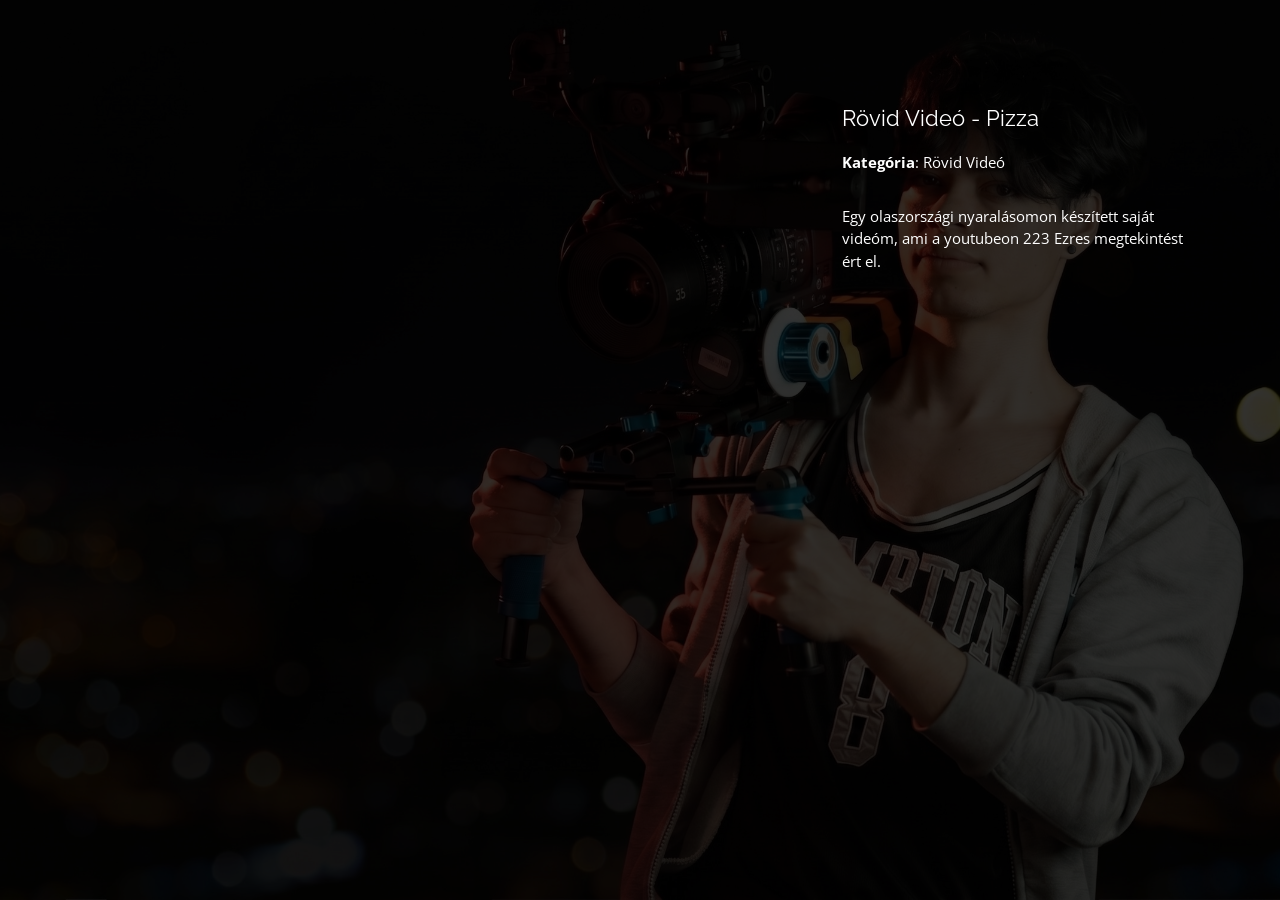
<file: experimentalshortfilm.html>
<!DOCTYPE html>
<html lang="en">

<head>
  <meta charset="utf-8">
  <meta content="width=device-width, initial-scale=1.0" name="viewport">

  <title>Rövid Videó - Pizza</title>
  <meta content="" name="description">
  <meta content="" name="keywords">

  <!-- Favicons -->
  <link href="assets/img/favicon.png" rel="icon">
  <link href="assets/img/apple-touch-icon.png" rel="apple-touch-icon">

  <!-- Google Fonts -->
  <link href="https://fonts.googleapis.com/css?family=Open+Sans:300,300i,400,400i,600,600i,700,700i|Raleway:300,300i,400,400i,500,500i,600,600i,700,700i|Poppins:300,300i,400,400i,500,500i,600,600i,700,700i" rel="stylesheet">

  <!-- Vendor CSS Files -->
  <link href="assets/vendor/bootstrap/css/bootstrap.min.css" rel="stylesheet">
  <link href="assets/vendor/bootstrap-icons/bootstrap-icons.css" rel="stylesheet">
  <link href="assets/vendor/boxicons/css/boxicons.min.css" rel="stylesheet">
  <link href="assets/vendor/glightbox/css/glightbox.min.css" rel="stylesheet">
  <link href="assets/vendor/remixicon/remixicon.css" rel="stylesheet">
  <link href="assets/vendor/swiper/swiper-bundle.min.css" rel="stylesheet">

  <!-- Template Main CSS File -->
  <link href="assets/css/style.css" rel="stylesheet">

  <!-- =======================================================
  * Template Name: Personal
  * Updated: Mar 10 2023 with Bootstrap v5.2.3
  * Template URL: https://bootstrapmade.com/personal-free-resume-bootstrap-template/
  * Author: BootstrapMade.com
  * License: https://bootstrapmade.com/license/
  ======================================================== -->
</head>

<body>

  <main id="main">

    <!-- ======= Portfolio Details ======= -->
    <div id="portfolio-details" class="portfolio-details">
      <div class="container">

        <div class="row">

          <div class="col-lg-8">

            <div class="portfolio-details-slider swiper">


                <div class="swiper-slide"> 
                  <div class="videoWrapper">
                    <iframe width="640" height="360" src="https://www.youtube.com/embed/-vyrbJ-yGZg" title="YouTube video player" frameborder="0" allow="accelerometer; autoplay; clipboard-write; encrypted-media; gyroscope; picture-in-picture; web-share" allowfullscreen></iframe>

                  </div>
                 
                </div>


              <div class="swiper-pagination"></div>
            </div>

          </div>

          <div class="col-lg-4 portfolio-info">
            <h3>Rövid Videó - Pizza</h3>
            <ul>
              <li><strong>Kategória</strong>: Rövid Videó</li>
            </ul>

            <p>
              Egy olaszországi nyaralásomon készített saját videóm, ami a youtubeon 223 Ezres megtekintést ért el.
            </p>

            <p>
              
            </p>
          </div>

        </div>

      </div>
    </div><!-- End Portfolio Details -->

  </main><!-- End #main -->



  <!-- Vendor JS Files -->
  <script src="assets/vendor/purecounter/purecounter_vanilla.js"></script>
  <script src="assets/vendor/bootstrap/js/bootstrap.bundle.min.js"></script>
  <script src="assets/vendor/glightbox/js/glightbox.min.js"></script>
  <script src="assets/vendor/isotope-layout/isotope.pkgd.min.js"></script>
  <script src="assets/vendor/swiper/swiper-bundle.min.js"></script>
  <script src="assets/vendor/waypoints/noframework.waypoints.js"></script>
  <script src="assets/vendor/php-email-form/validate.js"></script>

  <!-- Template Main JS File -->
  <script src="assets/js/main.js"></script>

</body>

</html>
</file>
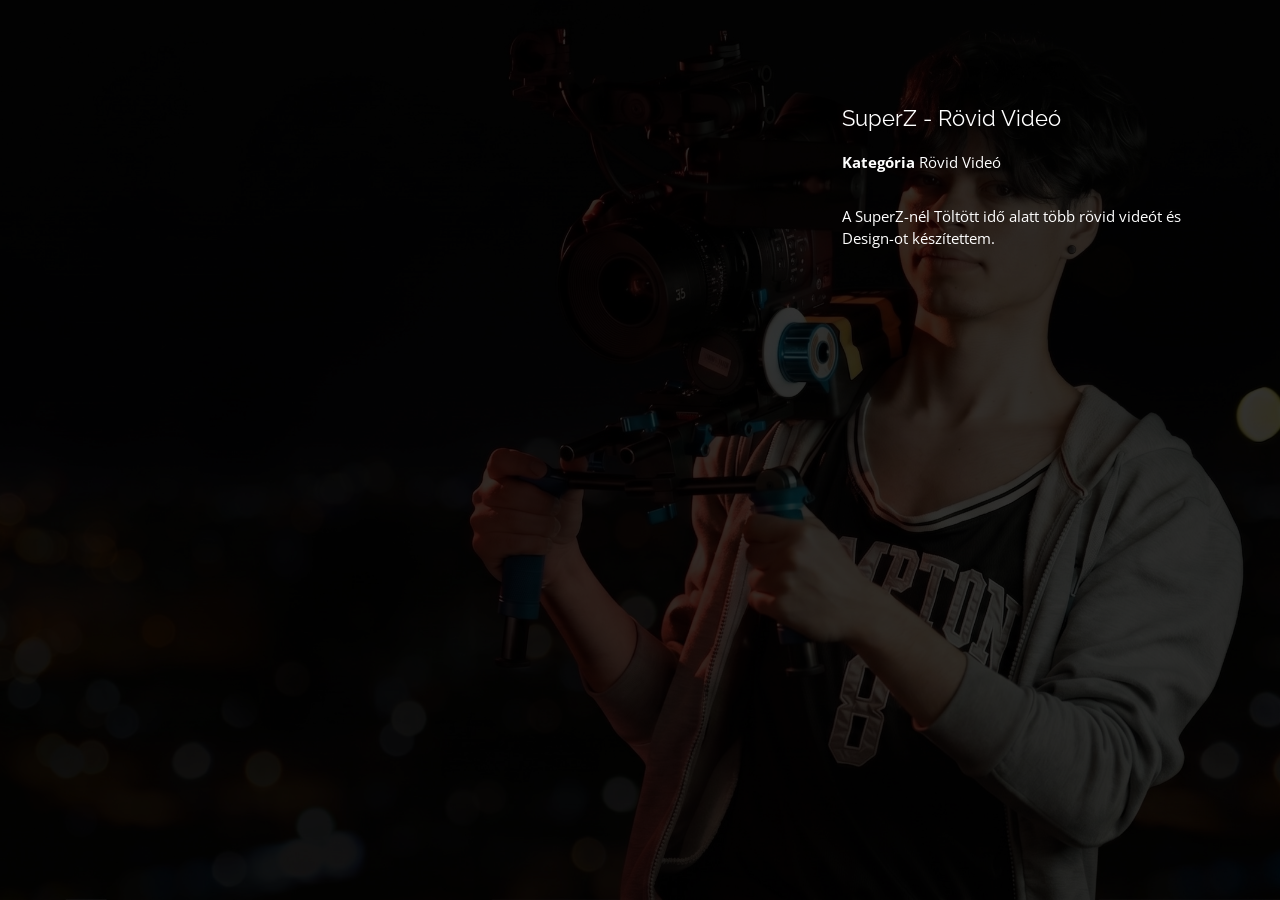
<file: fatkings.html>
<!DOCTYPE html>
<html lang="en">

<head>
  <meta charset="utf-8">
  <meta content="width=device-width, initial-scale=1.0" name="viewport">

  <title>Fat kings - Szigeti Kristóf</title>
  <meta content="" name="description">
  <meta content="" name="keywords">

  <!-- Favicons -->
  <link href="assets/img/favicon.png" rel="icon">
  <link href="assets/img/apple-touch-icon.png" rel="apple-touch-icon">

  <!-- Google Fonts -->
  <link href="https://fonts.googleapis.com/css?family=Open+Sans:300,300i,400,400i,600,600i,700,700i|Raleway:300,300i,400,400i,500,500i,600,600i,700,700i|Poppins:300,300i,400,400i,500,500i,600,600i,700,700i" rel="stylesheet">

  <!-- Vendor CSS Files -->
  <link href="assets/vendor/bootstrap/css/bootstrap.min.css" rel="stylesheet">
  <link href="assets/vendor/bootstrap-icons/bootstrap-icons.css" rel="stylesheet">
  <link href="assets/vendor/boxicons/css/boxicons.min.css" rel="stylesheet">
  <link href="assets/vendor/glightbox/css/glightbox.min.css" rel="stylesheet">
  <link href="assets/vendor/remixicon/remixicon.css" rel="stylesheet">
  <link href="assets/vendor/swiper/swiper-bundle.min.css" rel="stylesheet">

  <!-- Template Main CSS File -->
  <link href="assets/css/style.css" rel="stylesheet">

  <!-- =======================================================
  * Template Name: Personal
  * Updated: Mar 10 2023 with Bootstrap v5.2.3
  * Template URL: https://bootstrapmade.com/personal-free-resume-bootstrap-template/
  * Author: BootstrapMade.com
  * License: https://bootstrapmade.com/license/
  ======================================================== -->
</head>

<body>

  <main id="main">

    <!-- ======= Portfolio Details ======= -->
    <div id="portfolio-details" class="portfolio-details">
      <div class="container">

        <div class="row">

          <div class="col-lg-8">

            <div class="portfolio-details-slider swiper">


                <div class="swiper-slide"> 
                  <div class="videoWrapper">
                    <iframe width="640" height="360" src="https://www.youtube.com/embed/H6Fl4gZEUWo" title="YouTube video player" frameborder="0" allow="accelerometer; autoplay; clipboard-write; encrypted-media; gyroscope; picture-in-picture; web-share" allowfullscreen></iframe>
                  </div>
                 
                </div>


              <div class="swiper-pagination"></div>
            </div>

          </div>

          <div class="col-lg-4 portfolio-info">
            <h3>SuperZ - Rövid Videó</h3>
            <ul>
              <li><strong>Kategória</strong> Rövid Videó</li>
            </ul>

            <p>
              A SuperZ-nél Töltött idő alatt több rövid videót és Design-ot készítettem.
            </p>
          </div>

        </div>

      </div>
    </div><!-- End Portfolio Details -->

  </main><!-- End #main -->



  <!-- Vendor JS Files -->
  <script src="assets/vendor/purecounter/purecounter_vanilla.js"></script>
  <script src="assets/vendor/bootstrap/js/bootstrap.bundle.min.js"></script>
  <script src="assets/vendor/glightbox/js/glightbox.min.js"></script>
  <script src="assets/vendor/isotope-layout/isotope.pkgd.min.js"></script>
  <script src="assets/vendor/swiper/swiper-bundle.min.js"></script>
  <script src="assets/vendor/waypoints/noframework.waypoints.js"></script>
  <script src="assets/vendor/php-email-form/validate.js"></script>

  <!-- Template Main JS File -->
  <script src="assets/js/main.js"></script>

</body>

</html>
</file>
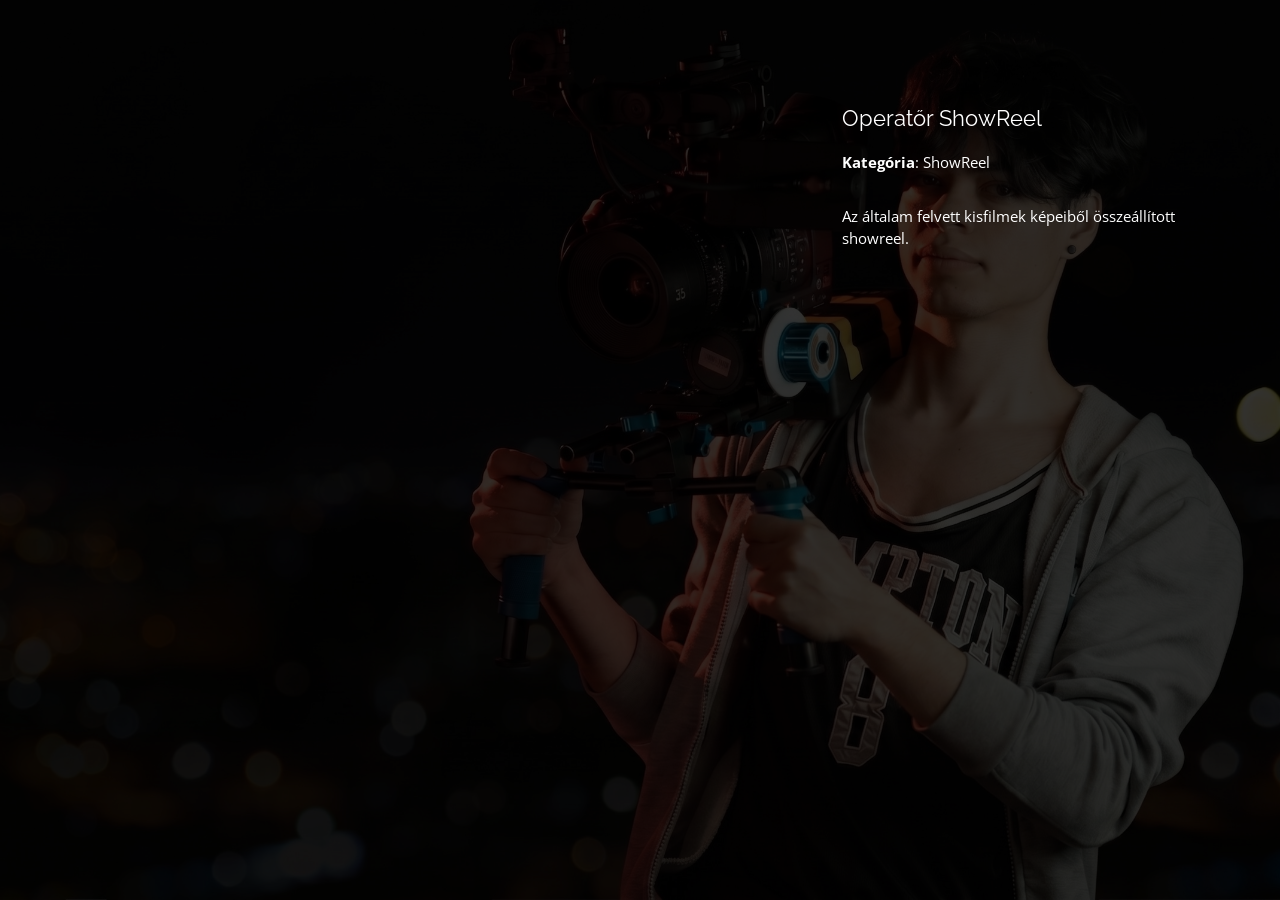
<file: pixilation.html>
<!DOCTYPE html>
<html lang="en">

<head>
  <meta charset="utf-8">
  <meta content="width=device-width, initial-scale=1.0" name="viewport">

  <title>Operatőr ShowReel - Szigeti Kristóf</title>
  <meta content="" name="description">
  <meta content="" name="keywords">

  <!-- Favicons -->
  <link href="assets/img/favicon.png" rel="icon">
  <link href="assets/img/apple-touch-icon.png" rel="apple-touch-icon">

  <!-- Google Fonts -->
  <link href="https://fonts.googleapis.com/css?family=Open+Sans:300,300i,400,400i,600,600i,700,700i|Raleway:300,300i,400,400i,500,500i,600,600i,700,700i|Poppins:300,300i,400,400i,500,500i,600,600i,700,700i" rel="stylesheet">

  <!-- Vendor CSS Files -->
  <link href="assets/vendor/bootstrap/css/bootstrap.min.css" rel="stylesheet">
  <link href="assets/vendor/bootstrap-icons/bootstrap-icons.css" rel="stylesheet">
  <link href="assets/vendor/boxicons/css/boxicons.min.css" rel="stylesheet">
  <link href="assets/vendor/glightbox/css/glightbox.min.css" rel="stylesheet">
  <link href="assets/vendor/remixicon/remixicon.css" rel="stylesheet">
  <link href="assets/vendor/swiper/swiper-bundle.min.css" rel="stylesheet">

  <!-- Template Main CSS File -->
  <link href="assets/css/style.css" rel="stylesheet">

  <!-- =======================================================
  * Template Name: Personal
  * Updated: Mar 10 2023 with Bootstrap v5.2.3
  * Template URL: https://bootstrapmade.com/personal-free-resume-bootstrap-template/
  * Author: BootstrapMade.com
  * License: https://bootstrapmade.com/license/
  ======================================================== -->
</head>

<body>

  <main id="main">

    <!-- ======= Portfolio Details ======= -->
    <div id="portfolio-details" class="portfolio-details">
      <div class="container">

        <div class="row">

          <div class="col-lg-8">

            <div class="portfolio-details-slider swiper">


                <div class="swiper-slide"> 
                  <div class="videoWrapper">
                    <iframe width="640" height="360" src="https://www.youtube.com/embed/aTcyI-Mu5QU" title="YouTube video player" frameborder="0" allow="accelerometer; autoplay; clipboard-write; encrypted-media; gyroscope; picture-in-picture; web-share" allowfullscreen></iframe>
                  </div>
                 
                </div>


              <div class="swiper-pagination"></div>
            </div>

          </div>

          <div class="col-lg-4 portfolio-info">
            <h3>Operatőr ShowReel</h3>
            <ul>
              <li><strong>Kategória</strong>:  ShowReel</li>
            </ul>

            <p>
              Az általam felvett kisfilmek képeiből összeállított showreel.
            </p>
          </div>

        </div>

      </div>
    </div><!-- End Portfolio Details -->

  </main><!-- End #main -->



  <!-- Vendor JS Files -->
  <script src="assets/vendor/purecounter/purecounter_vanilla.js"></script>
  <script src="assets/vendor/bootstrap/js/bootstrap.bundle.min.js"></script>
  <script src="assets/vendor/glightbox/js/glightbox.min.js"></script>
  <script src="assets/vendor/isotope-layout/isotope.pkgd.min.js"></script>
  <script src="assets/vendor/swiper/swiper-bundle.min.js"></script>
  <script src="assets/vendor/waypoints/noframework.waypoints.js"></script>
  <script src="assets/vendor/php-email-form/validate.js"></script>

  <!-- Template Main JS File -->
  <script src="assets/js/main.js"></script>

</body>

</html>
</file>
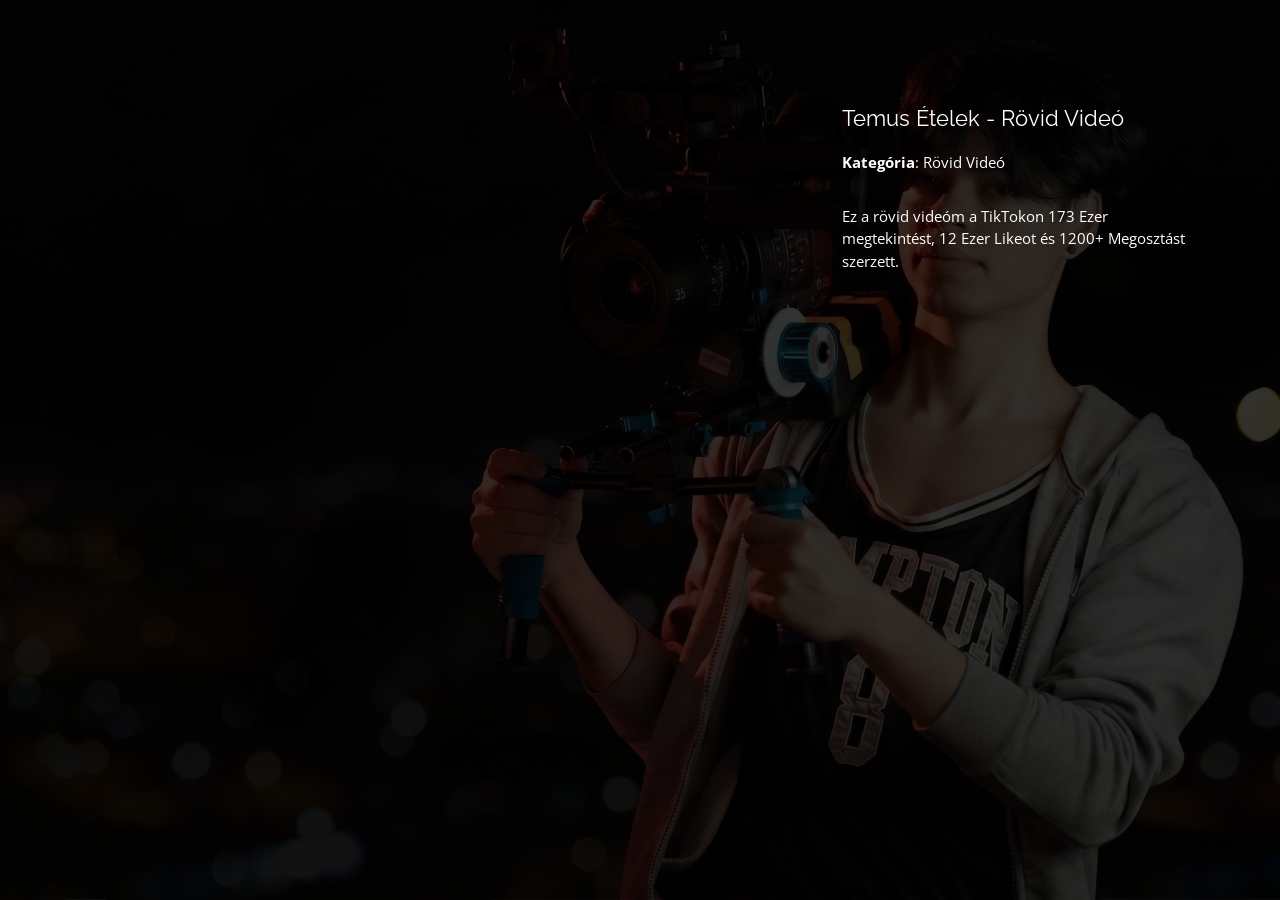
<file: selfportrait.html>
<!DOCTYPE html>
<html lang="en">

<head>
  <meta charset="utf-8">
  <meta content="width=device-width, initial-scale=1.0" name="viewport">

  <title>Temus Ételek - Rövid Videó</title>
  <meta content="" name="description">
  <meta content="" name="keywords">

  <!-- Favicons -->
  <link href="assets/img/favicon.png" rel="icon">
  <link href="assets/img/apple-touch-icon.png" rel="apple-touch-icon">

  <!-- Google Fonts -->
  <link href="https://fonts.googleapis.com/css?family=Open+Sans:300,300i,400,400i,600,600i,700,700i|Raleway:300,300i,400,400i,500,500i,600,600i,700,700i|Poppins:300,300i,400,400i,500,500i,600,600i,700,700i" rel="stylesheet">

  <!-- Vendor CSS Files -->
  <link href="assets/vendor/bootstrap/css/bootstrap.min.css" rel="stylesheet">
  <link href="assets/vendor/bootstrap-icons/bootstrap-icons.css" rel="stylesheet">
  <link href="assets/vendor/boxicons/css/boxicons.min.css" rel="stylesheet">
  <link href="assets/vendor/glightbox/css/glightbox.min.css" rel="stylesheet">
  <link href="assets/vendor/remixicon/remixicon.css" rel="stylesheet">
  <link href="assets/vendor/swiper/swiper-bundle.min.css" rel="stylesheet">

  <!-- Template Main CSS File -->
  <link href="assets/css/style.css" rel="stylesheet">

  <!-- =======================================================
  * Template Name: Personal
  * Updated: Mar 10 2023 with Bootstrap v5.2.3
  * Template URL: https://bootstrapmade.com/personal-free-resume-bootstrap-template/
  * Author: BootstrapMade.com
  * License: https://bootstrapmade.com/license/
  ======================================================== -->
</head>

<body>

  <main id="main">

    <!-- ======= Portfolio Details ======= -->
    <div id="portfolio-details" class="portfolio-details">
      <div class="container">

        <div class="row">

          <div class="col-lg-8">

            <div class="portfolio-details-slider swiper">

<blockquote class="tiktok-embed" cite="https://www.tiktok.com/@krisi_boi/video/7594903622341709078" data-video-id="7594903622341709078" style="max-width: 605px;min-width: 325px;" > <section> <a target="_blank" title="@krisi_boi" href="https://www.tiktok.com/@krisi_boi?refer=embed">@krisi_boi</a> Kipróbáltam a TEMU ételeit <a title="temu" target="_blank" href="https://www.tiktok.com/tag/temu?refer=embed">#temu</a> <a title="snacks" target="_blank" href="https://www.tiktok.com/tag/snacks?refer=embed">#snacks</a> <a title="magyar" target="_blank" href="https://www.tiktok.com/tag/magyar?refer=embed">#magyar</a> <a target="_blank" title="♬ eredeti hang - krisi" href="https://www.tiktok.com/music/eredeti-hang-7594903654274272022?refer=embed">♬ eredeti hang - krisi</a> </section> </blockquote> <script async src="https://www.tiktok.com/embed.js"></script>
                


              <div class="swiper-pagination"></div>
            </div>

          </div>

          <div class="col-lg-4 portfolio-info">
            <h3>Temus Ételek - Rövid Videó</h3>
            <ul>
              <li><strong>Kategória</strong>: Rövid Videó</li>
            </ul>

            <p>
              Ez a rövid videóm a TikTokon 173 Ezer megtekintést, 12 Ezer Likeot és 1200+ Megosztást szerzett.
            </p>
          </div>

        </div>

      </div>
    </div><!-- End Portfolio Details -->

  </main><!-- End #main -->



  <!-- Vendor JS Files -->
  <script src="assets/vendor/purecounter/purecounter_vanilla.js"></script>
  <script src="assets/vendor/bootstrap/js/bootstrap.bundle.min.js"></script>
  <script src="assets/vendor/glightbox/js/glightbox.min.js"></script>
  <script src="assets/vendor/isotope-layout/isotope.pkgd.min.js"></script>
  <script src="assets/vendor/swiper/swiper-bundle.min.js"></script>
  <script src="assets/vendor/waypoints/noframework.waypoints.js"></script>
  <script src="assets/vendor/php-email-form/validate.js"></script>

  <!-- Template Main JS File -->
  <script src="assets/js/main.js"></script>

</body>

</html>
</file>
<file: assets/css/style.css>
/**
* Template Name: Personal
* Updated: Mar 10 2023 with Bootstrap v5.2.3
* Template URL: https://bootstrapmade.com/personal-free-resume-bootstrap-template/
* Author: BootstrapMade.com
* License: https://bootstrapmade.com/license/
*/

/*--------------------------------------------------------------
# General
--------------------------------------------------------------*/
.videoWrapper {
  position: relative;
  padding-bottom: 56.25%;
  /* A videó méretarányának megfelelően állítsd be az arányos padding-bottom értékét! */
  height: 0;
}

.videoWrapper iframe {
  position: absolute;
  top: 0;
  left: 0;
  width: 100%;
  height: 100%;
}


@font-face {
  font-family: 'newfont';
  src: url(fontsMontserrat-VariableFont_wght.ttf);
}

body {
  font-family: "Open Sans", sans-serif;
  background-color: #040404;
  color: #fff;
  position: relative;
  background: transparent;
}

body::before {
  content: "";
  position: fixed;
  background: #040404 url("../img/bg2.jpg") top right no-repeat;
  background-size: cover;
  left: 0;
  right: 0;
  top: 0;
  height: 100vh;
  z-index: -1;
}

@media (max-width: 992px) {
  body::before {
    background-image: url('../img/bgs.jpg');
    content: "";
  background-size: cover;
  background-position: center bottom;
  position: fixed;
  left: 0;
  right: 0;
  bottom: 0;
  z-index: -1;
  height: 100%;
  }
}

a {
  color: #18d26e;
  text-decoration: none;
}

a:hover {
  color: #35e888;
  text-decoration: none;
}

h1,
h2,
h3,
h4,
h5,
h6 {
  font-family: "Raleway", sans-serif;
}

/*--------------------------------------------------------------
# Header
--------------------------------------------------------------*/
#header {
  transition: ease-in-out 0.3s;
  position: relative;
  height: 100vh;
  display: flex;
  align-items: center;
  z-index: 997;
  overflow-y: auto;
}

#header * {
  transition: ease-in-out 0.3s;
}

#header h1 {
  font-size: 48px;
  margin: 0;
  padding: 0;
  line-height: 1;
  font-weight: 700;
  font-family: 'newfont' , sans-serif;
}

#header h1 a,
#header h1 a:hover {
  color: #fff;
  line-height: 1;
  display: inline-block;
}

#header h2 {
  font-size: 24px;
  margin-top: 20px;
  color: rgba(255, 255, 255, 0.8);
}

#header h2 span {
  color: #c6f6f5;
  padding-bottom: 6px;
}

#header img {
  padding: 0;
  margin: 0;
}

#header .social-links {
  margin-top: 40px;
  display: flex;
}

#header .social-links a {
  font-size: 16px;
  display: flex;
  justify-content: center;
  align-items: center;
  background: rgba(255, 255, 255, 0.1);
  color: #fff;
  line-height: 1;
  margin-right: 8px;
  border-radius: 50%;
  width: 40px;
  height: 40px;
}

#header .social-links a:hover {
  background: #18d26e;
}

@media (max-width: 992px) {
  #header h1 {
    font-size: 36px;
  }

  #header h2 {
    font-size: 20px;
    line-height: 30px;
  }

  #header .social-links {
    margin-top: 15px;
  }

  #header .container {
    display: flex;
    flex-direction: column;
    align-items: center;
  }
}

/* Header Top */
#header.header-top {
  height: 80px;
  position: fixed;
  left: 0;
  top: 0;
  right: 0;
  background: rgba(0, 0, 0, 0.9);
}

#header.header-top .social-links,
#header.header-top h2 {
  display: none;
}

#header.header-top h1 {
  margin-right: auto;
  font-size: 36px;
}

#header.header-top .container {
  display: flex;
  align-items: center;
}

#header.header-top .navbar {
  margin: 0;
}

@media (max-width: 768px) {
  #header.header-top {
    height: 60px;
  }

  #header.header-top h1 {
    font-size: 26px;
  }
}

/*--------------------------------------------------------------
# Navigation Menu
--------------------------------------------------------------*/
/**
* Desktop Navigation 
*/
.navbar {
  padding: 0;
  margin-top: 35px;
}

.navbar ul {
  margin: 0;
  padding: 0;
  display: flex;
  list-style: none;
  align-items: center;
}

.navbar li {
  position: relative;
}

.navbar li+li {
  margin-left: 30px;
}

.navbar a,
.navbar a:focus {
  display: flex;
  align-items: center;
  justify-content: space-between;
  padding: 0;
  font-family: "Poppins", sans-serif;
  font-size: 16px;
  font-weight: 400;
  color: rgba(255, 255, 255, 0.7);
  white-space: nowrap;
  transition: 0.3s;
}

.navbar a i,
.navbar a:focus i {
  font-size: 12px;
  line-height: 0;
  margin-left: 5px;
}

.navbar a:before {
  content: "";
  position: absolute;
  width: 0;
  height: 2px;
  bottom: -4px;
  left: 0;
  background-color: #18d26e;
  visibility: hidden;
  width: 0px;
  transition: all 0.3s ease-in-out 0s;
}

.navbar a:hover:before,
.navbar li:hover>a:before,
.navbar .active:before {
  visibility: visible;
  width: 25px;
}

.navbar a:hover,
.navbar .active,
.navbar .active:focus,
.navbar li:hover>a {
  color: #fff;
}

/**
* Mobile Navigation 
*/
.mobile-nav-toggle {
  color: #fff;
  font-size: 28px;
  cursor: pointer;
  display: none;
  line-height: 0;
  transition: 0.5s;
  position: fixed;
  right: 15px;
  top: 15px;
}

@media (max-width: 991px) {
  .mobile-nav-toggle {
    display: block;
  }

  .navbar ul {
    display: none;
  }
}

.navbar-mobile {
  position: fixed;
  overflow: hidden;
  top: 0;
  right: 0;
  left: 0;
  bottom: 0;
  background: rgba(0, 0, 0, 0.9);
  transition: 0.3s;
  z-index: 999;
  margin-top: 0;
}

.navbar-mobile .mobile-nav-toggle {
  position: absolute;
  top: 15px;
  right: 15px;
}

.navbar-mobile ul {
  display: block;
  position: absolute;
  top: 55px;
  right: 15px;
  bottom: 45px;
  left: 15px;
  padding: 10px 0;
  overflow-y: auto;
  transition: 0.3s;
  border: 2px solid rgba(255, 255, 255, 0.2);
}

.navbar-mobile li {
  padding: 12px 20px;
}

.navbar-mobile li+li {
  margin: 0;
}

.navbar-mobile a,
.navbar-mobile a:focus {
  font-size: 16px;
  position: relative;
}

/*--------------------------------------------------------------
# Sections General
--------------------------------------------------------------*/
section {
  overflow: hidden;
  position: absolute;
  width: 100%;
  top: 140px;
  bottom: 100%;
  opacity: 0;
  transition: ease-in-out 0.4s;
  z-index: 2;
}

section.section-show {
  top: 100px;
  bottom: auto;
  opacity: 1;
  padding-bottom: 45px;
}

section .container {
  background: rgba(0, 0, 0, 0.9);
  padding: 30px;
}

@media (max-width: 768px) {
  section {
    top: 120px;
  }

  section.section-show {
    top: 80px;
  }
}

.section-title h2 {
  font-size: 14px;
  font-weight: 500;
  padding: 0;
  line-height: 1px;
  margin: 0 0 20px 0;
  letter-spacing: 2px;
  text-transform: uppercase;
  color: #aaaaaa;
  font-family: "Poppins", sans-serif;
}

.section-title h2::after {
  content: "";
  width: 120px;
  height: 1px;
  display: inline-block;
  background: #4ceb95;
  margin: 4px 10px;
}

.section-title p {
  margin: 0;
  margin: -15px 0 15px 0;
  font-size: 36px;
  font-weight: 700;
  text-transform: uppercase;
  font-family: "Poppins", sans-serif;
  color: #fff;
}

/*--------------------------------------------------------------
# About
--------------------------------------------------------------*/
.about-me .content h3 {
  font-weight: 700;
  font-size: 26px;
  color: #18d26e;
}

.about-me .content ul {
  list-style: none;
  padding: 0;
}

.about-me .content ul li {
  margin-bottom: 20px;
  display: flex;
  align-items: center;
}

.about-me .content ul strong {
  margin-right: 10px;
}

.about-me .content ul i {
  font-size: 16px;
  margin-right: 5px;
  color: #18d26e;
  line-height: 0;
}

.about-me .content p:last-child {
  margin-bottom: 0;
}

/*--------------------------------------------------------------
# Counts
--------------------------------------------------------------*/
.counts {
  padding: 70px 0 60px;
}

.counts .count-box {
  padding: 30px 30px 25px 30px;
  width: 100%;
  position: relative;
  text-align: center;
  background: rgba(255, 255, 255, 0.08);
}

.counts .count-box i {
  position: absolute;
  top: -25px;
  left: 50%;
  transform: translateX(-50%);
  font-size: 24px;
  background: rgba(255, 255, 255, 0.1);
  padding: 12px;
  color: #18d26e;
  border-radius: 50px;
  line-height: 0;
}

.counts .count-box span {
  font-size: 36px;
  display: block;
  font-weight: 600;
  color: #fff;
}

.counts .count-box p {
  padding: 0;
  margin: 0;
  font-family: "Raleway", sans-serif;
  font-size: 14px;
}

/*--------------------------------------------------------------
# Skills
--------------------------------------------------------------*/
.skills .progress {
  height: 60px;
  display: block;
  background: none;
  border-radius: 0;
}

.skills .progress .skill {
  padding: 10px 0;
  margin: 0;
  text-transform: uppercase;
  display: block;
  font-weight: 600;
  font-family: "Poppins", sans-serif;
  color: #fff;
}

.skills .progress .skill .val {
  float: right;
  font-style: normal;
}

.skills .progress-bar-wrap {
  background: rgba(255, 255, 255, 0.2);
}

.skills .progress-bar {
  width: 1px;
  height: 10px;
  transition: 0.9s;
  background-color: #18d26e;
}

/*--------------------------------------------------------------
# Interests
--------------------------------------------------------------*/
.interests .icon-box {
  display: flex;
  align-items: center;
  padding: 20px;
  background: rgba(255, 255, 255, 0.08);
  transition: ease-in-out 0.3s;
}

.interests .icon-box i {
  font-size: 32px;
  padding-right: 10px;
  line-height: 1;
}

.interests .icon-box h3 {
  font-weight: 700;
  margin: 0;
  padding: 0;
  line-height: 1;
  font-size: 16px;
  color: #fff;
}

.interests .icon-box:hover {
  background: rgba(255, 255, 255, 0.12);
}

/*--------------------------------------------------------------
# Testimonials
--------------------------------------------------------------*/
.testimonials .testimonials-carousel,
.testimonials .testimonials-slider {
  overflow: hidden;
}

.testimonials .testimonial-item {
  box-sizing: content-box;
  min-height: 320px;
}

.testimonials .testimonial-item .testimonial-img {
  width: 90px;
  border-radius: 50%;
  margin: -40px 0 0 40px;
  position: relative;
  z-index: 2;
  border: 6px solid rgba(255, 255, 255, 0.12);
}

.testimonials .testimonial-item h3 {
  font-size: 18px;
  font-weight: bold;
  margin: 10px 0 5px 45px;
  color: #fff;
}

.testimonials .testimonial-item h4 {
  font-size: 14px;
  color: #999;
  margin: 0 0 0 45px;
}

.testimonials .testimonial-item .quote-icon-left,
.testimonials .testimonial-item .quote-icon-right {
  color: rgba(255, 255, 255, 0.25);
  font-size: 26px;
}

.testimonials .testimonial-item .quote-icon-left {
  display: inline-block;
  left: -5px;
  position: relative;
}

.testimonials .testimonial-item .quote-icon-right {
  display: inline-block;
  right: -5px;
  position: relative;
  top: 10px;
}

.testimonials .testimonial-item p {
  font-style: italic;
  margin: 0 15px 0 15px;
  padding: 20px 20px 60px 20px;
  background: rgba(255, 255, 255, 0.1);
  position: relative;
  border-radius: 6px;
  position: relative;
  z-index: 1;
}

.testimonials .swiper-pagination {
  margin-top: 20px;
  position: relative;
}

.testimonials .swiper-pagination .swiper-pagination-bullet {
  width: 12px;
  height: 12px;
  opacity: 1;
  background-color: rgba(255, 255, 255, 0.3);
}

.testimonials .swiper-pagination .swiper-pagination-bullet-active {
  background-color: #18d26e;
}

/*--------------------------------------------------------------
# Resume
--------------------------------------------------------------*/
.resume .resume-title {
  font-size: 26px;
  font-weight: 700;
  margin-top: 20px;
  margin-bottom: 20px;
  color: #fff;
}

.resume .resume-item {
  padding: 0 0 20px 20px;
  margin-top: -2px;
  border-left: 2px solid rgba(255, 255, 255, 0.2);
  position: relative;
}

.resume .resume-item h3 {
  line-height: 18px;
  font-size: 18px;
  font-weight: 600;
  text-transform: uppercase;
  font-weight: lighter;
  font-family: "Poppins";
  color: #ffffff  ;
  margin-bottom: 10px;
}

.resume .resume-item h4 {
  line-height: 18px;
  font-size: 18px;
  font-weight: 1000;
  text-transform: uppercase;
  font-family: "Poppins", sans-serif;
  color: #18d26e;
  margin-bottom: 10px;
}

.resume .resume-item h5 {
  font-size: 16px;
  background: rgba(255, 255, 255, 0.15);
  padding: 5px 15px;
  display: inline-block;
  font-weight: 600;
  margin-bottom: 10px;
}

.resume .resume-item ul {
  padding-left: 20px;
}

.resume .resume-item ul li {
  padding-bottom: 10px;
}

.resume .resume-item:last-child {
  padding-bottom: 0;
}

.resume .resume-item::before {
  content: "";
  position: absolute;
  width: 16px;
  height: 16px;
  border-radius: 50px;
  left: -9px;
  top: 0;
  background: #18d26e;
  border: 2px solid #18d26e;
}

/*--------------------------------------------------------------
# Services
--------------------------------------------------------------*/
.services .icon-box {
  text-align: center;
  background: rgba(204, 204, 204, 0.1);
  padding: 80px 20px;
  transition: all ease-in-out 0.3s;
}

.services .icon-box .icon {
  margin: 0 auto;
  width: 64px;
  height: 64px;
  background: #18d26e;
  border-radius: 5px;
  transition: all 0.3s ease-out 0s;
  display: flex;
  align-items: center;
  justify-content: center;
  margin-bottom: 20px;
  transform-style: preserve-3d;
}

.services .icon-box .icon i {
  color: #fff;
  font-size: 28px;
}

.services .icon-box .icon::before {
  position: absolute;
  content: "";
  left: -8px;
  top: -8px;
  height: 100%;
  width: 100%;
  background: rgba(255, 255, 255, 0.15);
  border-radius: 5px;
  transition: all 0.3s ease-out 0s;
  transform: translateZ(-1px);
}

.services .icon-box h4 {
  font-weight: 700;
  margin-bottom: 15px;
  font-size: 24px;
}

.services .icon-box h4 a {
  color: #fff;
}

.services .icon-box p {
  line-height: 24px;
  font-size: 14px;
  margin-bottom: 0;
}

.services .icon-box:hover {
  background: #18d26e;
  border-color: #18d26e;
}

.services .icon-box:hover .icon {
  background: #fff;
}

.services .icon-box:hover .icon i {
  color: #18d26e;
}

.services .icon-box:hover .icon::before {
  background: #35e888;
}

.services .icon-box:hover h4 a,
.services .icon-box:hover p {
  color: #fff;
}

/*--------------------------------------------------------------
# Portfolio
--------------------------------------------------------------*/
.portfolio .portfolio-item {
  margin-bottom: 30px;
}

.portfolio #portfolio-flters {
  padding: 0;
  margin: 0 auto 15px auto;
  list-style: none;
  text-align: center;
  border-radius: 50px;
  padding: 2px 15px;
}

.portfolio #portfolio-flters li {
  cursor: pointer;
  display: inline-block;
  padding: 8px 16px 10px 16px;
  font-size: 14px;
  font-weight: 600;
  line-height: 1;
  text-transform: uppercase;
  color: #fff;
  background: rgba(255, 255, 255, 0.1);
  margin: 0 3px 10px 3px;
  transition: all 0.3s ease-in-out;
  border-radius: 4px;
}

.portfolio #portfolio-flters li:hover,
.portfolio #portfolio-flters li.filter-active {
  background: #18d26e;
}

.portfolio #portfolio-flters li:last-child {
  margin-right: 0;
}

.portfolio .portfolio-wrap {
  transition: 0.3s;
  position: relative;
  overflow: hidden;
  z-index: 1;
  background: rgba(0, 0, 0, 0.6);
}

.portfolio .portfolio-wrap::before {
  content: "";
  background: rgba(0, 0, 0, 0.6);
  position: absolute;
  left: 30px;
  right: 30px;
  top: 30px;
  bottom: 30px;
  transition: all ease-in-out 0.3s;
  z-index: 2;
  opacity: 0;
}

.portfolio .portfolio-wrap .portfolio-info {
  opacity: 0;
  position: absolute;
  top: 0;
  left: 0;
  right: 0;
  bottom: 0;
  text-align: center;
  z-index: 3;
  transition: all ease-in-out 0.3s;
  display: flex;
  flex-direction: column;
  justify-content: center;
  align-items: center;
}

.portfolio .portfolio-wrap .portfolio-info::before {
  display: block;
  content: "";
  width: 48px;
  height: 48px;
  position: absolute;
  top: 35px;
  left: 35px;
  border-top: 3px solid #fff;
  border-left: 3px solid #fff;
  transition: all 0.5s ease 0s;
  z-index: 9994;
}

.portfolio .portfolio-wrap .portfolio-info::after {
  display: block;
  content: "";
  width: 48px;
  height: 48px;
  position: absolute;
  bottom: 35px;
  right: 35px;
  border-bottom: 3px solid #fff;
  border-right: 3px solid #fff;
  transition: all 0.5s ease 0s;
  z-index: 9994;
}

.portfolio .portfolio-wrap .portfolio-info h4 {
  font-size: 20px;
  color: #fff;
  font-weight: 600;
}

.portfolio .portfolio-wrap .portfolio-info p {
  color: #ffffff;
  font-size: 14px;
  text-transform: uppercase;
  padding: 0;
  margin: 0;
}

.portfolio .portfolio-wrap .portfolio-links {
  text-align: center;
  z-index: 4;
}

.portfolio .portfolio-wrap .portfolio-links a {
  color: #fff;
  margin: 0 2px;
  font-size: 28px;
  display: inline-block;
  transition: 0.3s;
}

.portfolio .portfolio-wrap .portfolio-links a:hover {
  color: #63eda3;
}

.portfolio .portfolio-wrap:hover::before {
  top: 0;
  left: 0;
  right: 0;
  bottom: 0;
  opacity: 1;
}

.portfolio .portfolio-wrap:hover .portfolio-info {
  opacity: 1;
}

.portfolio .portfolio-wrap:hover .portfolio-info::before {
  top: 15px;
  left: 15px;
}

.portfolio .portfolio-wrap:hover .portfolio-info::after {
  bottom: 15px;
  right: 15px;
}

/*--------------------------------------------------------------
# Portfolio Details
--------------------------------------------------------------*/
.portfolio-details {
  padding-top: 40px;
  background: rgba(0, 0, 0, 0.8);
  position: fixed;
  left: 0;
  right: 0;
  top: 0;
  bottom: 0;
  overflow-y: auto;
}

.portfolio-details .container {
  padding-top: 20px;
  padding-bottom: 40px;
}

.portfolio-details .portfolio-title {
  font-size: 26px;
  font-weight: 700;
  margin-bottom: 20px;
}

.portfolio-details .portfolio-info {
  padding-top: 45px;
}

.portfolio-details .portfolio-info h3 {
  font-size: 22px;
  font-weight: 400;
  margin-bottom: 20px;
}

.portfolio-details .portfolio-info ul {
  list-style: none;
  padding: 0;
  font-size: 15px;
}

.portfolio-details .portfolio-info ul li+li {
  margin-top: 10px;
}

.portfolio-details .portfolio-info p {
  font-size: 15px;
  padding: 15px 0 0 0;
}

@media (max-width: 992px) {
  .portfolio-details .portfolio-info {
    padding-top: 20px;
  }
}

.portfolio-details .swiper-pagination {
  margin-top: 20px;
  position: relative;
}

.portfolio-details .swiper-pagination .swiper-pagination-bullet {
  width: 12px;
  height: 12px;
  opacity: 1;
  background-color: rgba(255, 255, 255, 0.3);
}

.portfolio-details .swiper-pagination .swiper-pagination-bullet-active {
  background-color: #18d26e;
}

/*--------------------------------------------------------------
# Contact
--------------------------------------------------------------*/
.contact .info-box {
  color: #444444;
  padding: 20px;
  width: 100%;
  background: rgba(255, 255, 255, 0.08);
}

.contact .info-box i.bx {
  font-size: 24px;
  color: #18d26e;
  border-radius: 50%;
  padding: 14px;
  float: left;
  background: rgba(255, 255, 255, 0.1);
}

.contact .info-box h3 {
  font-size: 20px;
  color: rgba(255, 255, 255, 0.5);
  font-weight: 700;
  margin: 10px 0 8px 68px;
}

.contact .info-box p {
  padding: 0;
  color: #fff;
  line-height: 24px;
  font-size: 14px;
  margin: 0 0 0 68px;
}

.contact .info-box .social-links {
  margin: 5px 0 0 68px;
  display: flex;
}

.contact .info-box .social-links a {
  font-size: 18px;
  display: inline-block;
  color: #fff;
  line-height: 1;
  margin-right: 12px;
  transition: 0.3s;
}

.contact .info-box .social-links a:hover {
  color: #18d26e;
}

.contact .php-email-form {
  padding: 30px;
  background: rgba(255, 255, 255, 0.08);
}

.contact .php-email-form .error-message {
  display: none;
  background: rgba(255, 255, 255, 0.08);
  background: #ed3c0d;
  text-align: left;
  padding: 15px;
  font-weight: 600;
}

.contact .php-email-form .error-message br+br {
  margin-top: 25px;
}

.contact .php-email-form .sent-message {
  display: none;
  background: rgba(255, 255, 255, 0.08);
  background: #18d26e;
  text-align: center;
  padding: 15px;
  font-weight: 600;
}

.contact .php-email-form .loading {
  display: none;
  background: rgba(255, 255, 255, 0.08);
  text-align: center;
  padding: 15px;
}

.contact .php-email-form .loading:before {
  content: "";
  display: inline-block;
  border-radius: 50%;
  width: 24px;
  height: 24px;
  margin: 0 10px -6px 0;
  border: 3px solid #18d26e;
  border-top-color: #eee;
  animation: animate-loading 1s linear infinite;
}

.contact .php-email-form input,
.contact .php-email-form textarea {
  border-radius: 0;
  box-shadow: none;
  font-size: 14px;
  background: rgba(255, 255, 255, 0.08);
  border: 0;
  transition: 0.3s;
  color: #fff;
}

.contact .php-email-form input:focus,
.contact .php-email-form textarea:focus {
  background-color: rgba(255, 255, 255, 0.11);
}

.contact .php-email-form input::-moz-placeholder,
.contact .php-email-form textarea::-moz-placeholder {
  color: rgba(255, 255, 255, 0.3);
  opacity: 1;
}

.contact .php-email-form input::placeholder,
.contact .php-email-form textarea::placeholder {
  color: rgba(255, 255, 255, 0.3);
  opacity: 1;
}

.contact .php-email-form input {
  padding: 10px 15px;
}

.contact .php-email-form textarea {
  padding: 12px 15px;
}

.contact .php-email-form button[type=submit] {
  background: #18d26e;
  border: 0;
  padding: 10px 30px;
  color: #fff;
  transition: 0.4s;
  border-radius: 4px;
}

.contact .php-email-form button[type=submit]:hover {
  background: #15bb62;
}

@keyframes animate-loading {
  0% {
    transform: rotate(0deg);
  }

  100% {
    transform: rotate(360deg);
  }
}


/*--------------------------------------------------------------
# Credits
--------------------------------------------------------------*/
.asd h3{ line-height: 18px;
  font-size: 24px;
  font-weight: 600;
  text-transform: uppercase;
  font-family: "Poppins", sans-serif;
  color: #18d26e;
  margin-bottom: 10px;}

.credits {
  position: fixed;
  right: 0;
  left: 0;
  bottom: 0;
  padding: 15px;
  text-align: right;
  font-size: 13px;
  color: #fff;
  z-index: 999999;
}

@media (max-width: 992px) {
  .credits {
    text-align: center;
    padding: 10px;
    background: rgba(0, 0, 0, 0.8);
  }
}

.credits a {
  color: #18d26e;
  transition: 0.3s;
}

.credits a:hover {
  color: #fff;
}

/*--------------------------------------------------------------
# Hero Section
--------------------------------------------------------------*/
#hero {
  width: 100%;
  height: 100vh;
  background: url("../img/hero-bg.jpg") top center;
  background-size: cover;
}

#hero:before {
  content: "";
  position: absolute;
  bottom: 0;
  top: 0;
  left: 0;
  right: 0;
  z-index: 1;
}

#hero .hero-container {
  position: relative;
  z-index: 2;
  min-width: 300px;
}



#hero h1 {
  margin: 0 0 10px 0;
  font-size: 64px;
  font-weight: 700;
  line-height: 56px;
  color: #fff;
}

#hero p {
  color: #fff;
  margin-bottom: 50px;
  font-size: 26px;
  font-family: "Poppins", sans-serif;
}

#hero p span {
  color: #fff;
  padding-bottom: 4px;
  letter-spacing: 1px;
  border-bottom: 3px solid #149ddd;
}

@media (min-width: 1024px) {
  #hero {
    background-attachment: fixed;
  }
}

@media (max-width: 768px) {
  #hero h1 {
    font-size: 28px;
    line-height: 36px;
  }

  #hero h2 {
    font-size: 18px;
    line-height: 24px;
    margin-bottom: 30px;
  }
}
</file>
